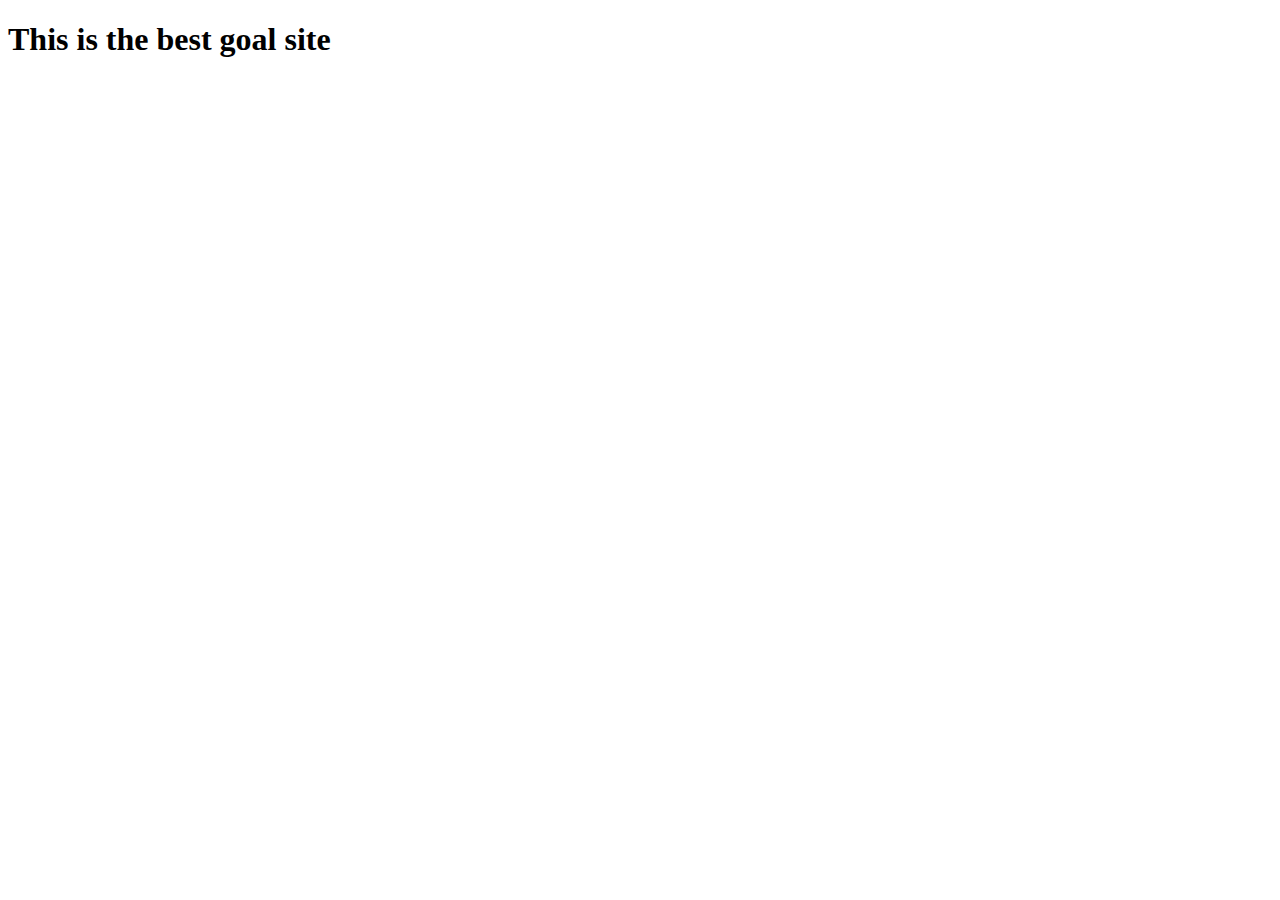
<file: best_goal.html>
<!DOCTYPE html>
<html lang="en">
  <head>
    <meta charset="UTF-8" />
    <meta name="viewport" content="width=device-width, initial-scale=1.0" />
    <title>best goals</title>
  </head>
  <body>
    <h1>This is the best goal site</h1>
  </body>
</html>
</file>
